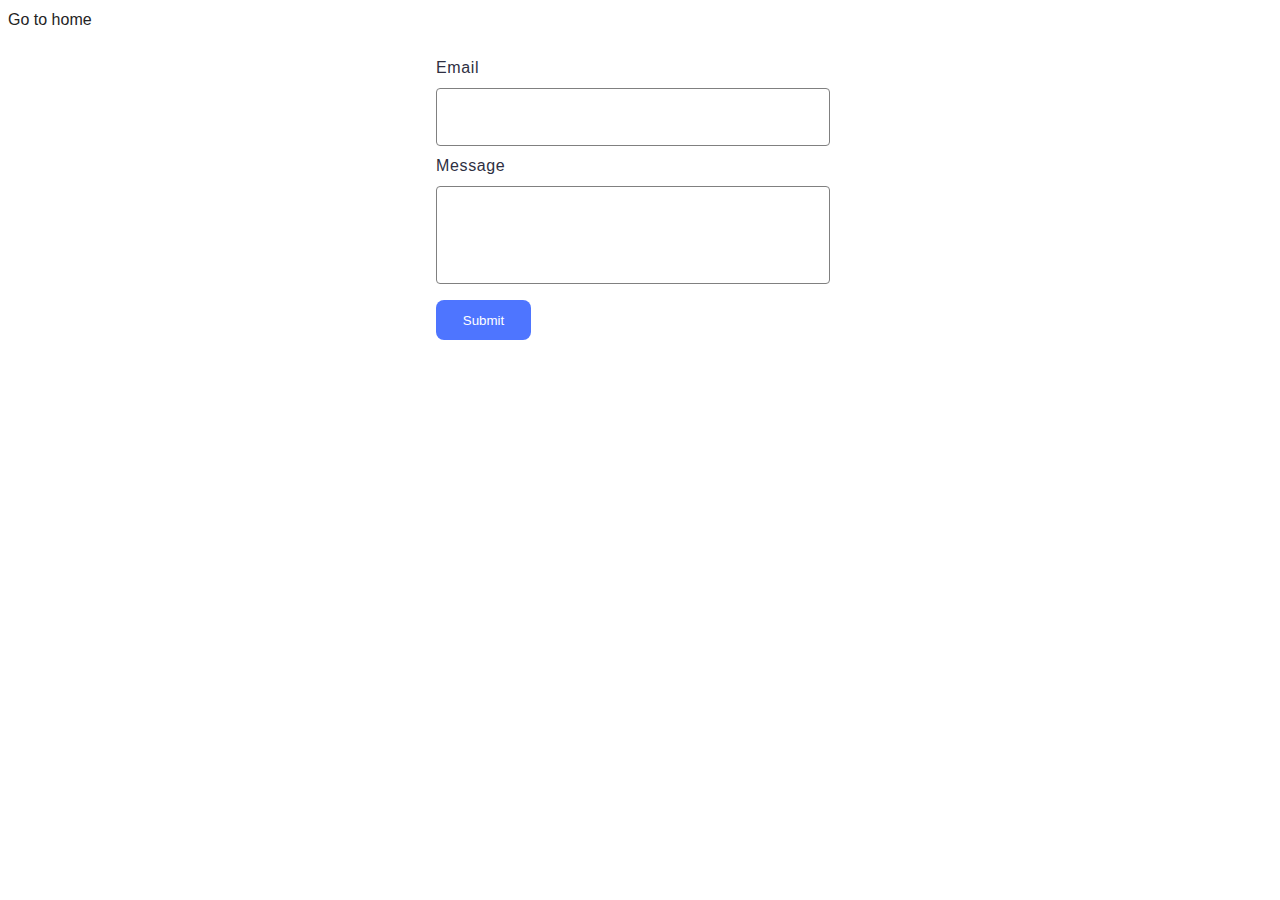
<file: src/02-form.html>
<!DOCTYPE html>
<html lang="en">
  <head>
    <meta charset="UTF-8" />
    <meta http-equiv="X-UA-Compatible" content="IE=edge" />
    <meta name="viewport" content="width=device-width, initial-scale=1.0" />
    <title>Form</title>
    <link rel="stylesheet" href="./css/styles.css" />
  </head>

  <body>
    <section>
      <a href="./index.html">Go to home</a>
      <form class="feedback-form" autocomplete="off">
        <label>
          Email
          <input type="email" name="email" autofocus />
        </label>
        <label>
          Message
          <textarea name="message" rows="8"></textarea>
        </label>
        <button type="submit">Submit</button>
      </form>
    </section>
    <script type="module" src="./js/02-form.js"></script>
  </body>
  
</html>
</file>
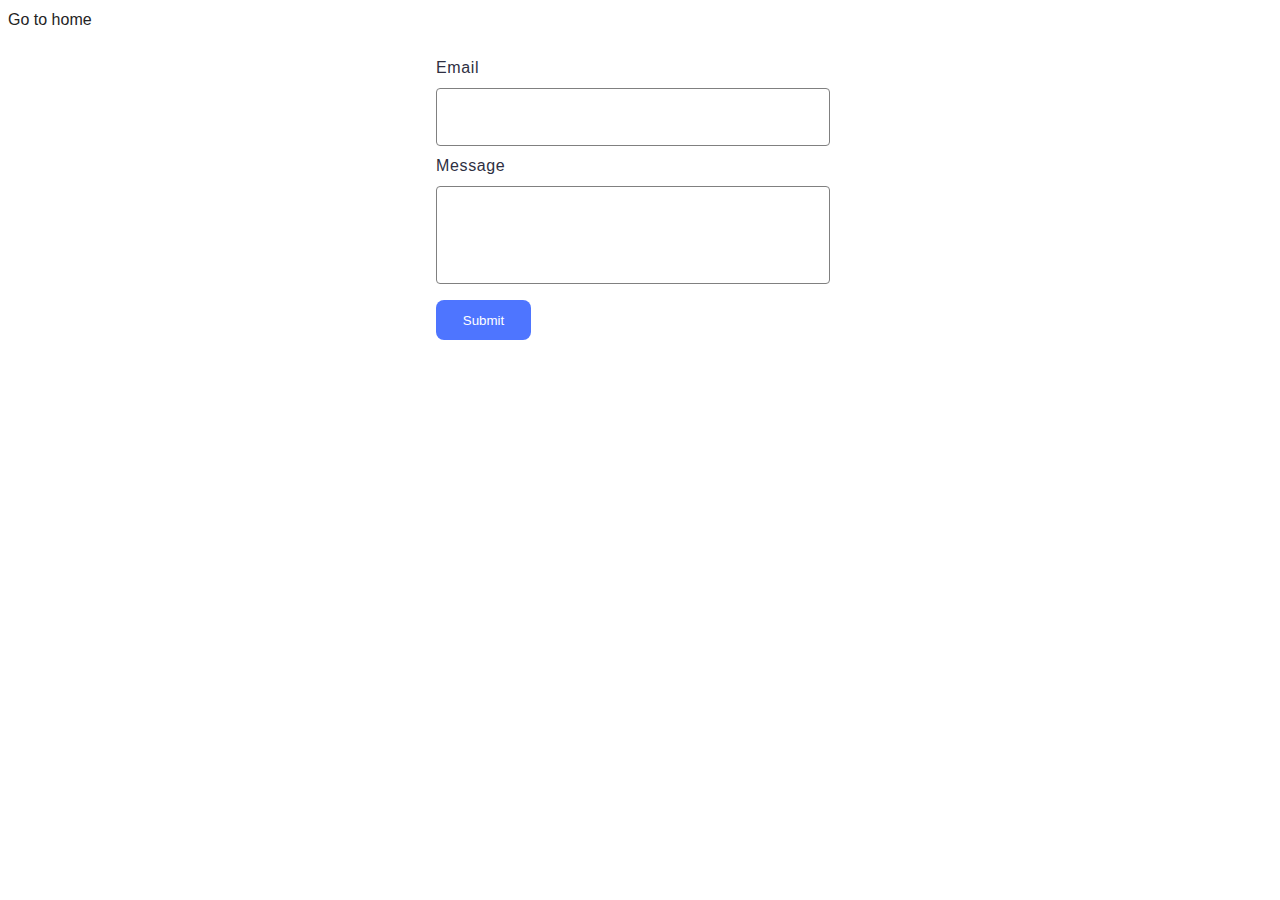
<file: src/2-form.html>
<!DOCTYPE html>
<html lang="en">
  <head>
    <meta charset="UTF-8" />
    <meta http-equiv="X-UA-Compatible" content="IE=edge" />
    <meta name="viewport" content="width=device-width, initial-scale=1.0" />
    <title>Form</title>
    <link rel="stylesheet" href="./css/styles.css" />
  </head>

  <body>
    <section>
      <a href="./index.html">Go to home</a>
      <form class="feedback-form" autocomplete="off">
        <label>
          Email
          <input type="email" name="email" autofocus />
        </label>
        <label>
          Message
          <textarea name="message" rows="8"></textarea>
        </label>
        <button type="submit">Submit</button>
      </form>
    </section>
    <script type="module" src="./js/2-form.js"></script>
  </body>
  
</html>
</file>
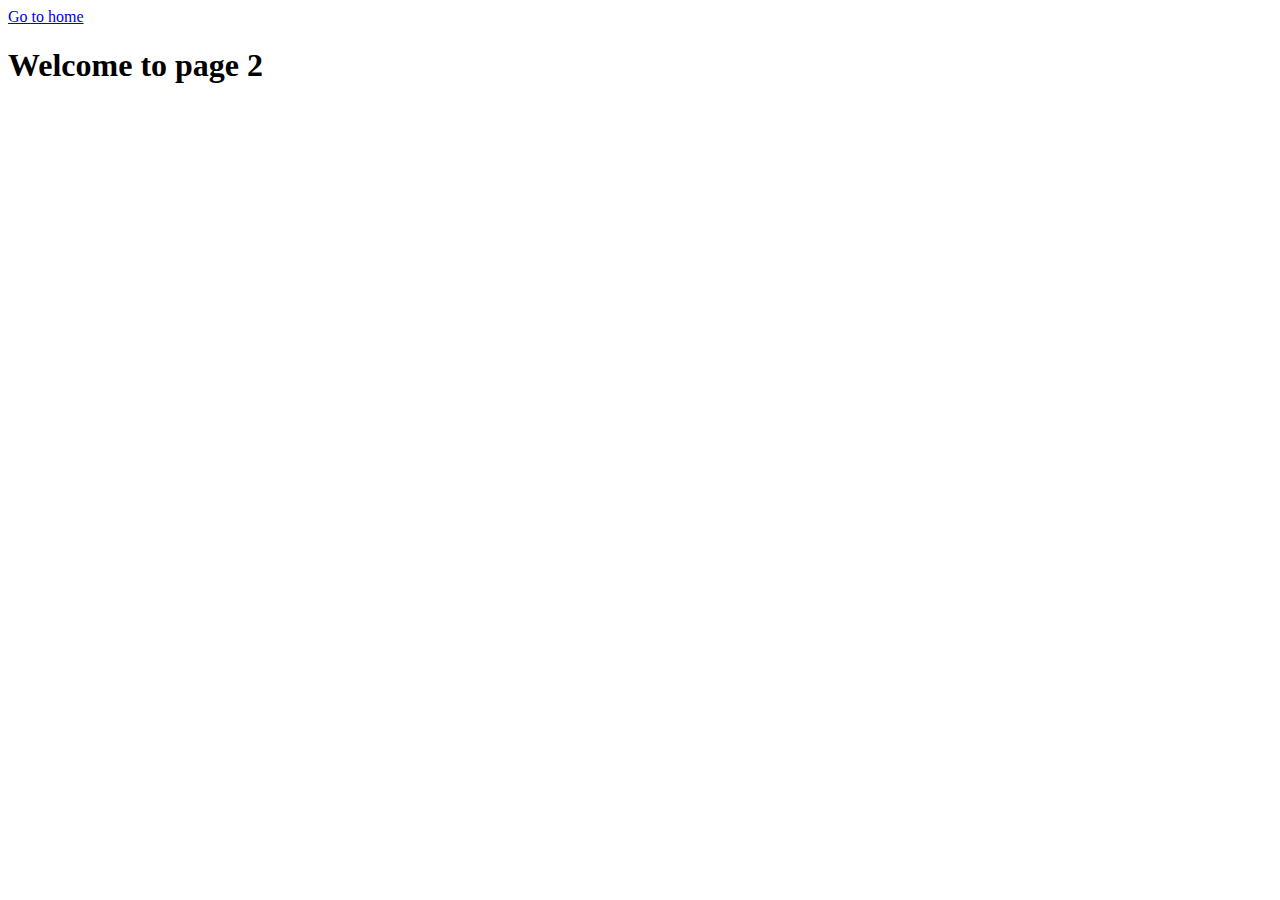
<file: src/page-2.html>
<!DOCTYPE html>
<html lang="en">
  <head>
    <meta charset="UTF-8" />
    <meta http-equiv="X-UA-Compatible" content="IE=edge" />
    <meta name="viewport" content="width=device-width, initial-scale=1.0" />
    <title>Page 2</title>
  </head>
  <body>
    <section>
      <a href="./index.html">Go to home</a>
      <h1>Welcome to page 2</h1>
    </section>
  </body>
</html>
</file>
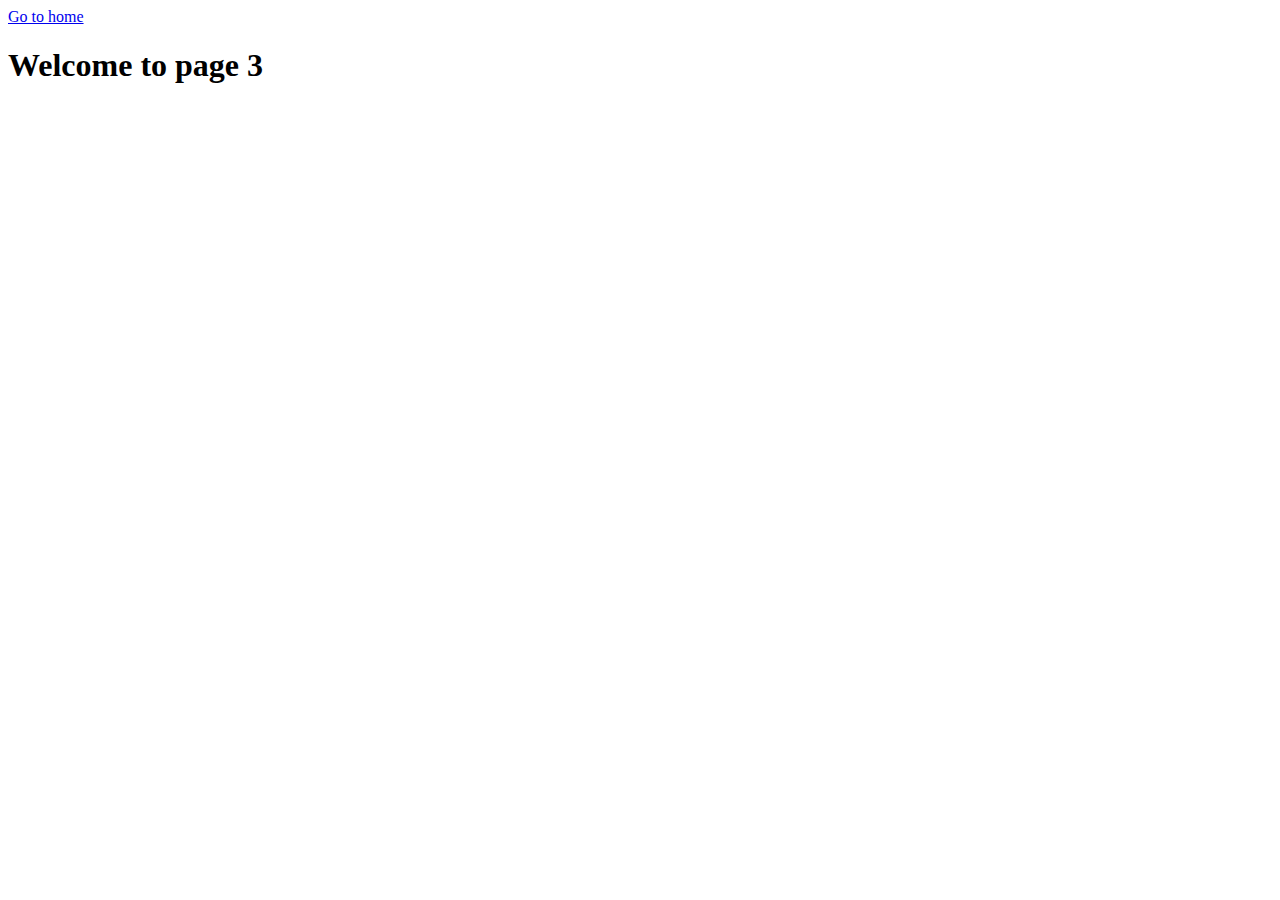
<file: src/page-3.html>
<!DOCTYPE html>
<html lang="en">
  <head>
    <meta charset="UTF-8" />
    <meta http-equiv="X-UA-Compatible" content="IE=edge" />
    <meta name="viewport" content="width=device-width, initial-scale=1.0" />
    <title>Page 3</title>
  </head>
  <body>
    <section>
      <a href="./index.html">Go to home</a>
      <h1>Welcome to page 3</h1>
    </section>
  </body>
</html>
</file>
<file: src/css/styles.css>
/**
  |============================
  | include css partials with
  | default @import url()
  |============================
*/
/* @import SimpleLightbox from "simplelightbox"; */
/* @import 'simplelightbox/dist/simple-lightbox.min.css'; */
@import url('./reset.css');
@import url('./1-gallery.css');
@import url('./2-form.css');

:root {
  font-family: Inter, Avenir, Helvetica, Arial, sans-serif;
  font-size: 16px;
  line-height: 24px;
  font-weight: 400;

  color: #242424;
  background-color: rgba(255, 255, 255, 0.87);

  font-synthesis: none;
  text-rendering: optimizeLegibility;
  -webkit-font-smoothing: antialiased;
  -moz-osx-font-smoothing: grayscale;
  -webkit-text-size-adjust: 100%;
}
</file>
